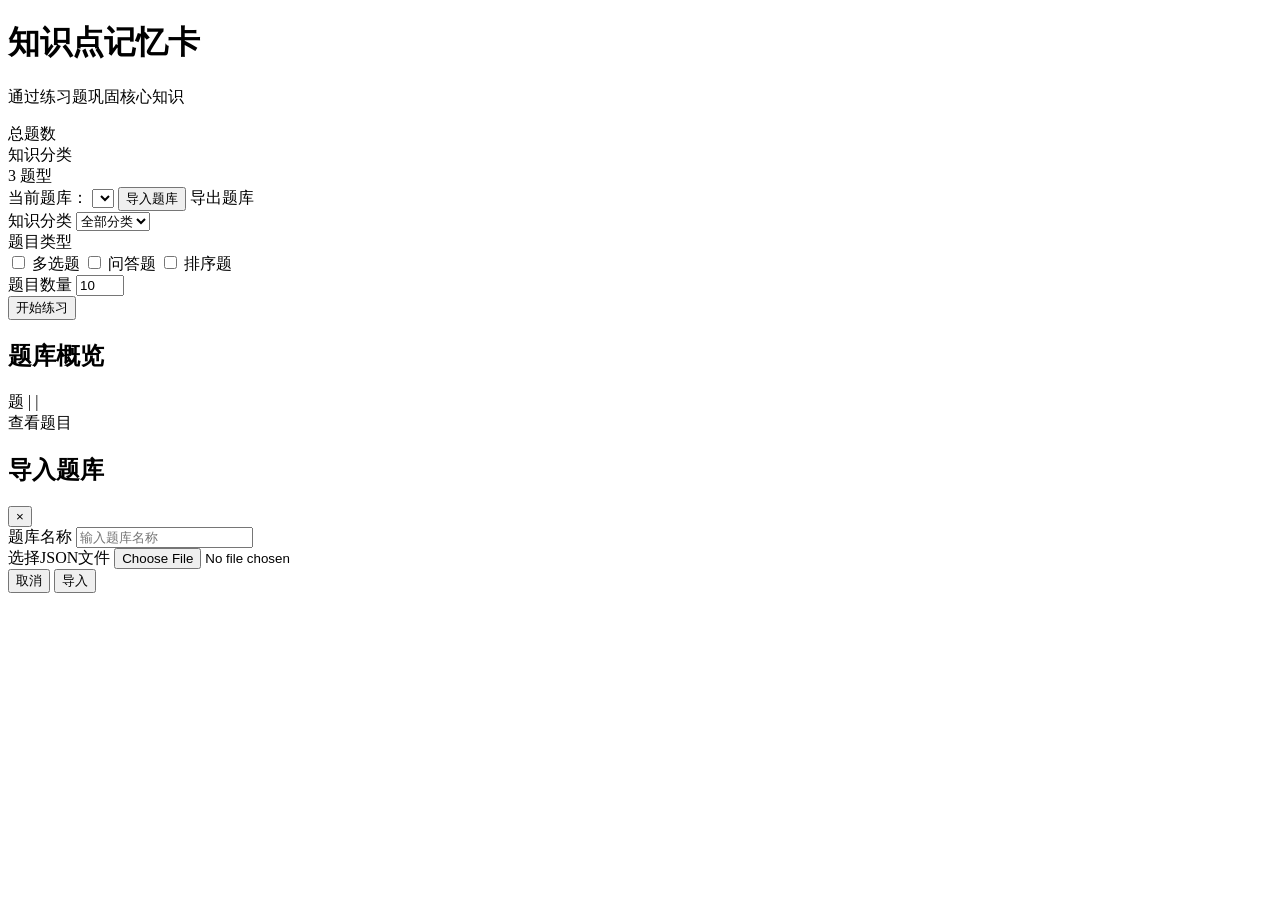
<file: src/main/resources/templates/index.html>
<!doctype html>
<html xmlns:th="http://www.thymeleaf.org" lang="zh">
    <head>
        <meta charset="UTF-8" />
        <meta name="viewport" content="width=device-width, initial-scale=1.0" />
        <title>知识点记忆卡</title>
        <link rel="stylesheet" th:href="@{/css/style.css}" />
    </head>
    <body>
        <div class="container">
            <header>
                <h1>知识点记忆卡</h1>
                <p class="subtitle">通过练习题巩固核心知识</p>
            </header>

            <main>
                <section class="summary-bar">
                    <div class="summary-item">
                        <span
                            class="summary-number"
                            th:text="${totalCount}"
                        ></span>
                        <span class="summary-label">总题数</span>
                    </div>
                    <div class="summary-item">
                        <span
                            class="summary-number"
                            th:text="${categoryStats.size()}"
                        ></span>
                        <span class="summary-label">知识分类</span>
                    </div>
                    <div class="summary-item">
                        <span class="summary-number">3</span>
                        <span class="summary-label">题型</span>
                    </div>
                </section>

                <section class="bank-selector">
                    <div class="bank-selector-row">
                        <label>当前题库：</label>
                        <select
                            id="bankSelect"
                            onchange="switchBank(this.value)"
                        >
                            <option
                                th:each="bank : ${availableBanks}"
                                th:value="${bank}"
                                th:text="${bank}"
                                th:selected="${bank == currentBank}"
                            ></option>
                        </select>
                        <button class="btn-import" onclick="showImportModal()">
                            导入题库
                        </button>
                        <a th:href="@{/api/bank/export(bank=${currentBank})}" class="btn-import">导出题库</a>
                    </div>
                </section>

                <form th:action="@{/quiz(bank=${currentBank})}" method="get" class="quiz-form">
                    <div class="form-group">
                        <label for="category">知识分类</label>
                        <select id="category" name="category">
                            <option value="all">全部分类</option>
                            <option
                                th:each="cat : ${categories}"
                                th:value="${cat}"
                                th:text="${cat}"
                            ></option>
                        </select>
                    </div>

                    <div class="form-group">
                        <label>题目类型</label>
                        <div class="checkbox-group">
                            <label class="checkbox-item">
                                <input
                                    type="checkbox"
                                    name="types"
                                    value="MULTIPLE_CHOICE"
                                />
                                <span class="checkbox-box"></span>
                                <span class="checkbox-label">多选题</span>
                            </label>
                            <label class="checkbox-item">
                                <input
                                    type="checkbox"
                                    name="types"
                                    value="ESSAY"
                                />
                                <span class="checkbox-box"></span>
                                <span class="checkbox-label">问答题</span>
                            </label>
                            <label class="checkbox-item">
                                <input
                                    type="checkbox"
                                    name="types"
                                    value="SORTING"
                                />
                                <span class="checkbox-box"></span>
                                <span class="checkbox-label">排序题</span>
                            </label>
                        </div>
                    </div>

                    <div class="form-group">
                        <label for="count">题目数量</label>
                        <input
                            type="number"
                            id="count"
                            name="count"
                            min="1"
                            max="50"
                            value="10"
                        />
                    </div>

                    <button type="submit" class="btn-primary">开始练习</button>
                </form>

                <section class="stats">
                    <h2>题库概览</h2>
                    <div class="stats-grid">
                        <div
                            class="stat-card"
                            th:each="cat, stat : ${categoryStats}"
                        >
                            <h3 class="stat-name" th:text="${cat.key}"></h3>
                            <div class="stat-numbers">
                                <span class="stat-total">
                                    <span
                                        class="stat-value"
                                        th:text="${cat.value['total']}"
                                    ></span>
                                    <span class="stat-unit">题</span>
                                </span>
                                <span class="stat-detail">
                                    <span
                                        class="stat-type-mc"
                                        th:text="'多选' + ${cat.value['multiple']}"
                                    ></span>
                                    <span class="stat-divider">|</span>
                                    <span
                                        class="stat-type-essay"
                                        th:text="'问答' + ${cat.value['essay']}"
                                    ></span>
                                    <span class="stat-divider">|</span>
                                    <span
                                        class="stat-type-sorting"
                                        th:text="'排序' + ${cat.value['sorting']}"
                                    ></span>
                                </span>
                            </div>
                            <a
                                class="stat-link"
                                th:href="@{/questions(category=${cat.key}, bank=${currentBank})}"
                                >查看题目</a
                            >
                        </div>
                    </div>
                </section>
            </main>

            <div class="modal-overlay" id="importModal">
                <div class="modal">
                    <div class="modal-header">
                        <h2>导入题库</h2>
                        <button class="modal-close" onclick="hideImportModal()">
                            &times;
                        </button>
                    </div>
                    <div class="modal-body">
                        <div class="form-group">
                            <label for="bankName">题库名称</label>
                            <input
                                type="text"
                                id="bankName"
                                placeholder="输入题库名称"
                            />
                        </div>
                        <div class="form-group">
                            <label for="bankFile">选择JSON文件</label>
                            <input type="file" id="bankFile" accept=".json" />
                        </div>
                        <div class="modal-footer">
                            <button
                                class="btn-secondary-modal"
                                onclick="hideImportModal()"
                            >
                                取消
                            </button>
                            <button class="btn-primary" onclick="importBank()">
                                导入
                            </button>
                        </div>
                    </div>
                </div>
            </div>
        </div>

        <script>
            // Checkbox样式兼容性处理 - 为不支持:has()的浏览器添加.checked类
            function updateCheckboxStyles() {
                document
                    .querySelectorAll(".checkbox-item")
                    .forEach(function (item) {
                        var checkbox = item.querySelector(
                            'input[type="checkbox"]',
                        );
                        if (checkbox.checked) {
                            item.classList.add("checked");
                        } else {
                            item.classList.remove("checked");
                        }
                    });
            }

            // 初始化checkbox样式
            document.addEventListener("DOMContentLoaded", updateCheckboxStyles);

            // 监听checkbox变化
            document
                .querySelectorAll('.checkbox-item input[type="checkbox"]')
                .forEach(function (cb) {
                    cb.addEventListener("change", updateCheckboxStyles);
                });

            // 确保至少选择一个题型
            document
                .querySelector(".quiz-form")
                .addEventListener("submit", function (e) {
                    const checkboxes = document.querySelectorAll(
                        'input[name="types"]',
                    );
                    const checked = Array.from(checkboxes).filter(
                        (cb) => cb.checked,
                    );
                    if (checked.length === 0) {
                        // 如果没有选择任何题型，默认全选
                        checkboxes.forEach((cb) => (cb.checked = true));
                    }
                    updateCheckboxStyles();
                });

            function showImportModal() {
                document.getElementById("importModal").classList.add("show");
            }

            function hideImportModal() {
                document.getElementById("importModal").classList.remove("show");
                document.getElementById("bankName").value = "";
                document.getElementById("bankFile").value = "";
            }

            function switchBank(name) {
                fetch("/api/bank/switch?name=" + encodeURIComponent(name), {
                    method: "POST",
                })
                    .then((res) => {
                        if (res.ok) {
                            window.location.href = "/?bank=" + encodeURIComponent(name);
                        } else {
                            alert("切换题库失败");
                        }
                    })
                    .catch(() => alert("切换题库失败"));
            }

            function importBank() {
                const name = document.getElementById("bankName").value.trim();
                const fileInput = document.getElementById("bankFile");

                if (!name) {
                    alert("请输入题库名称");
                    return;
                }
                if (fileInput.files.length === 0) {
                    alert("请选择JSON文件");
                    return;
                }

                const file = fileInput.files[0];
                const reader = new FileReader();
                reader.onload = function (e) {
                    const content = e.target.result;
                    const formData = new FormData();
                    formData.append("name", name);
                    formData.append("content", content);

                    fetch("/api/bank/import", {
                        method: "POST",
                        body: formData,
                    })
                        .then((res) => {
                            if (res.ok) {
                                hideImportModal();
                                window.location.reload();
                            } else {
                                return res.text().then((text) => {
                                    throw new Error(text);
                                });
                            }
                        })
                        .catch((err) => alert("导入失败：" + err.message));
                };
                reader.readAsText(file);
            }
        </script>
    </body>
</html>
</file>
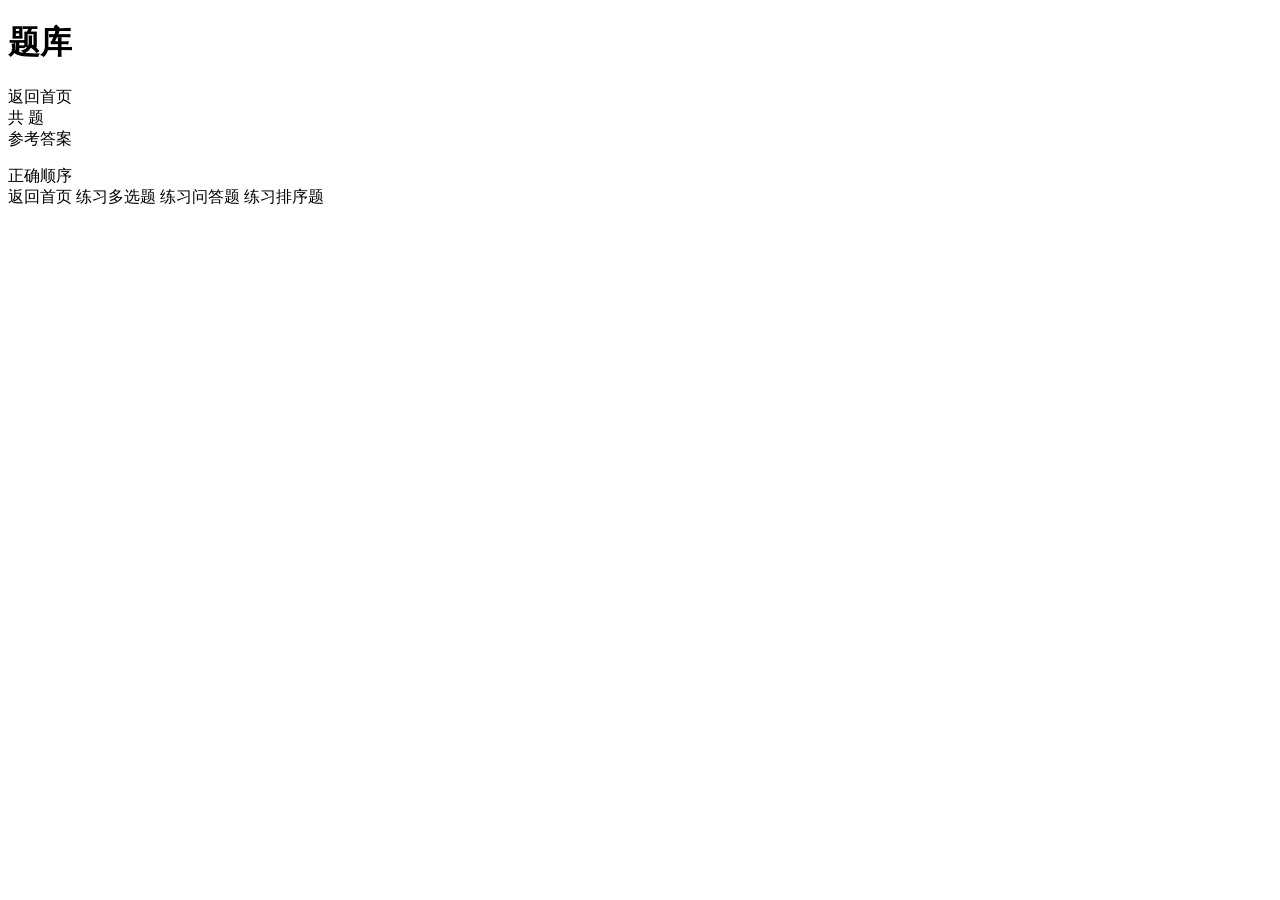
<file: src/main/resources/templates/question-list.html>
<!doctype html>
<html xmlns:th="http://www.thymeleaf.org" lang="zh">
    <head>
        <meta charset="UTF-8" />
        <meta name="viewport" content="width=device-width, initial-scale=1.0" />
        <title>题库 - Java知识点记忆卡</title>
        <link rel="stylesheet" th:href="@{/css/style.css}" />
    </head>
    <body>
        <div class="container">
            <header>
                <h1>
                    <span th:text="${category}"></span>
                    题库
                </h1>
                <a th:href="@{/(bank=${currentBank})}" class="btn-secondary">返回首页</a>
            </header>

            <main>
                <section class="question-count-bar">
                    <span>共 <strong th:text="${questions.size()}"></strong> 题</span>
                    <span>
                        <span
                            class="count-mc"
                            th:text="'多选 ' + ${questions.?[type.name() == 'MULTIPLE_CHOICE'].size()}"
                        ></span>
                        <span
                            class="count-essay"
                            th:text="'问答 ' + ${questions.?[type.name() == 'ESSAY'].size()}"
                        ></span>
                        <span
                            class="count-sorting"
                            th:text="'排序 ' + ${questions.?[type.name() == 'SORTING'].size()}"
                        ></span>
                    </span>
                </section>

                <div class="questions-display">
                    <div class="question-item" th:each="q, iterStat : ${questions}">
                        <div class="question-head">
                            <span class="q-number" th:text="${iterStat.count}"></span>
                            <span
                                class="q-type-badge"
                                th:class="${q.type.name() == 'MULTIPLE_CHOICE' ? 'q-type-mc' : (q.type.name() == 'ESSAY' ? 'q-type-essay' : 'q-type-sorting')}"
                                th:text="${q.type.name() == 'MULTIPLE_CHOICE' ? '多选' : (q.type.name() == 'ESSAY' ? '问答' : '排序')}"
                            ></span>
                            <span class="q-text" th:text="${q.question}"></span>
                        </div>

                        <div th:if="${q.type.name() == 'MULTIPLE_CHOICE'}" class="q-options">
                            <div
                                class="q-option"
                                th:each="opt, optStat : ${q.options}"
                                th:classappend="${q.correctAnswers.contains(optStat.index)} ? 'q-option-correct' : ''"
                            >
                                <span class="q-checkbox-box"></span>
                                <span th:text="${opt}"></span>
                            </div>
                        </div>

                        <div th:if="${q.type.name() == 'ESSAY'}" class="q-answer">
                            <div class="q-answer-label">参考答案</div>
                            <p th:utext="${q.answerHtml}"></p>
                        </div>

                        <div th:if="${q.type.name() == 'SORTING'}" class="q-sorting">
                            <div class="q-answer-label">正确顺序</div>
                            <div class="q-sort-list">
                                <div th:each="idx : ${q.correctOrder}" class="q-sort-item">
                                    <span class="q-sort-rank" th:text="${idxStat.count}"></span>
                                    <span th:text="${q.items[idx]}"></span>
                                </div>
                            </div>
                        </div>
                    </div>
                </div>

                <div class="form-actions">
                    <a th:href="@{/(bank=${currentBank})}" class="anki-btn anki-btn-good">返回首页</a>
                    <a th:href="@{/quiz(bank=${currentBank}, category=${category}, types='MULTIPLE_CHOICE')}" class="anki-btn anki-btn-hard"
                        >练习多选题</a
                    >
                    <a th:href="@{/quiz(bank=${currentBank}, category=${category}, types='ESSAY')}" class="anki-btn anki-btn-again"
                        >练习问答题</a
                    >
                    <a th:href="@{/quiz(bank=${currentBank}, category=${category}, types='SORTING')}" class="anki-btn anki-btn-sort"
                        >练习排序题</a
                    >
                </div>
            </main>
        </div>
        <script>
            document.querySelectorAll(".q-options").forEach((container) => {
                const items = Array.from(container.children);
                for (let i = items.length - 1; i > 0; i--) {
                    const j = Math.floor(Math.random() * (i + 1));
                    [items[i], items[j]] = [items[j], items[i]];
                }
                container.innerHTML = "";
                items.forEach((item) => container.appendChild(item));
            });
        </script>
    </body>
</html>
</file>
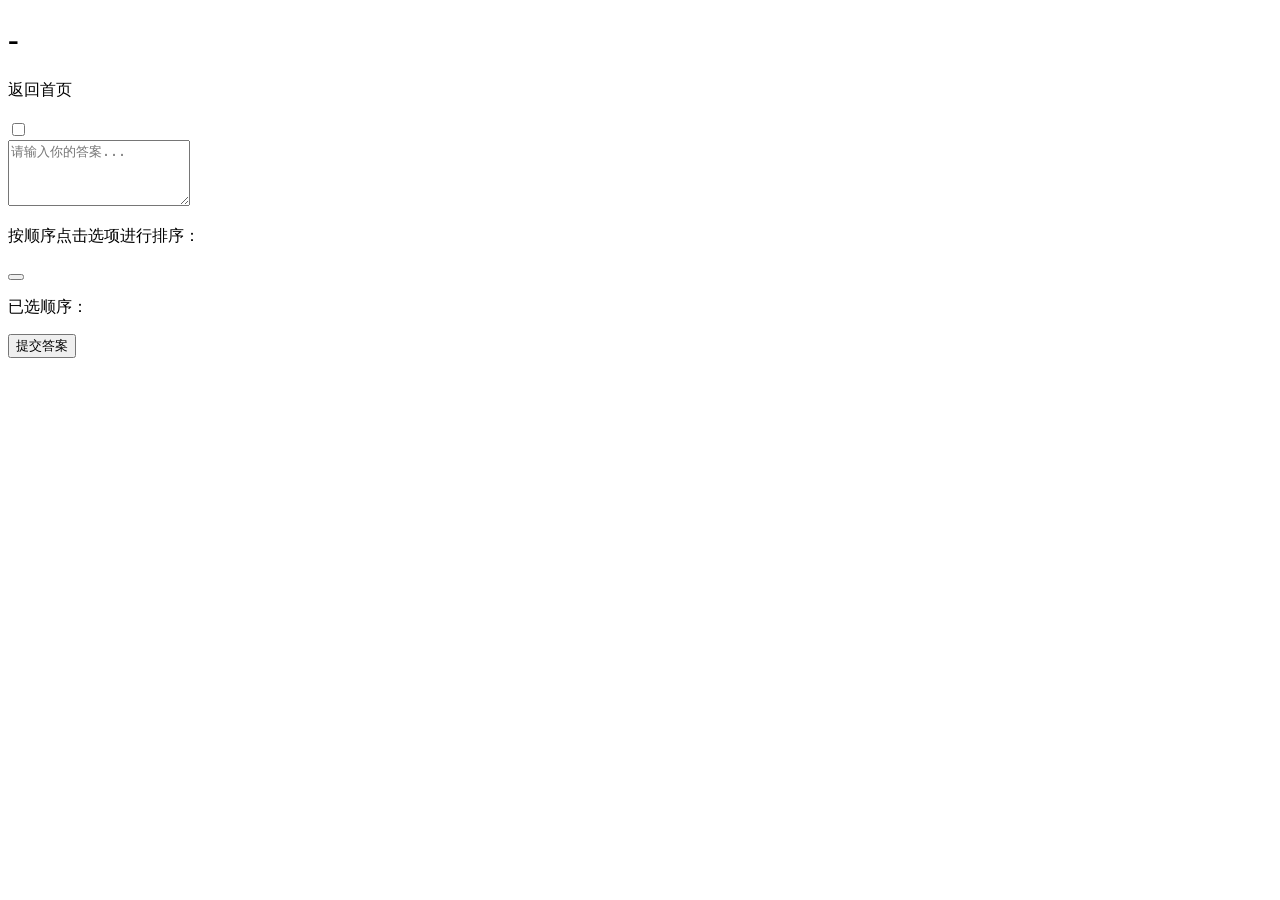
<file: src/main/resources/templates/quiz.html>
<!doctype html>
<html xmlns:th="http://www.thymeleaf.org" lang="zh">
    <head>
        <meta charset="UTF-8" />
        <meta name="viewport" content="width=device-width, initial-scale=1.0" />
        <title>答题 - Java知识点记忆卡</title>
        <link rel="stylesheet" th:href="@{/css/style.css}" />
    </head>
    <body>
        <div class="container">
            <header>
                <h1>
                    <span
                        th:text="${category == 'all' ? '全部分类' : category}"
                    ></span>
                    -
                    <span th:text="${typeDisplay}"></span>
                </h1>
                <a th:href="@{/(bank=${currentBank})}" class="btn-secondary">返回首页</a>
            </header>

            <main>
                <form th:action="@{/submit}" method="post" class="quiz-form">
                    <input
                        type="hidden"
                        name="bank"
                        th:value="${currentBank}"
                    />
                    <input
                        type="hidden"
                        name="category"
                        th:value="${category}"
                    />
                    <input
                        type="hidden"
                        name="totalQuestions"
                        th:value="${questions.size()}"
                    />
                    <input
                        type="hidden"
                        name="types"
                        th:value="${#strings.listJoin(types, ',')}"
                    />

                    <div class="questions-list">
                        <div
                            class="question-card"
                            th:each="q, iterStat : ${questions}"
                        >
                            <div class="question-header">
                                <span
                                    class="question-number"
                                    th:text="'第' + ${iterStat.count} + '题'"
                                ></span>
                                <span
                                    class="question-type-badge"
                                    th:classappend="${q.type.name() == 'MULTIPLE_CHOICE' ? 'badge-multiple' : (q.type.name() == 'ESSAY' ? 'badge-essay' : 'badge-sorting')}"
                                    th:text="${q.type.name() == 'MULTIPLE_CHOICE' ? '多选' : (q.type.name() == 'ESSAY' ? '问答' : '排序')}"
                                ></span>
                            </div>

                            <h3
                                class="question-text"
                                th:text="${q.question}"
                            ></h3>

                            <div
                                th:if="${q.type.name() == 'MULTIPLE_CHOICE'}"
                                class="options-list"
                            >
                                <input
                                    type="hidden"
                                    th:name="'question_' + ${q.id}"
                                    th:value="${'q_' + q.id}"
                                />
                                <label
                                    th:each="opt, optStat : ${q.options}"
                                    class="option-item"
                                >
                                    <input
                                        type="checkbox"
                                        th:name="'answer_' + ${q.id}"
                                        th:value="${optStat.index}"
                                    />
                                    <span th:text="${opt}"></span>
                                </label>
                            </div>

                            <div
                                th:if="${q.type.name() == 'ESSAY'}"
                                class="essay-answer"
                            >
                                <textarea
                                    th:name="'question_' + ${q.id}"
                                    rows="4"
                                    placeholder="请输入你的答案..."
                                ></textarea>
                            </div>

                            <div
                                th:if="${q.type.name() == 'SORTING'}"
                                class="sorting-answer"
                            >
                                <p class="sorting-instruction">
                                    按顺序点击选项进行排序：
                                </p>
                                <div
                                    class="sorting-options"
                                    th:id="'options_' + ${q.id}"
                                >
                                    <button
                                        type="button"
                                        th:each="item, itemStat : ${q.items}"
                                        class="sort-option-btn"
                                        th:data-index="${itemStat.index}"
                                        th:text="${item}"
                                        th:id="'opt_' + ${q.id} + '_' + ${itemStat.index}"
                                    ></button>
                                </div>
                                <div
                                    class="sorting-result"
                                    th:id="'result_' + ${q.id}"
                                >
                                    <p class="sorting-result-label">
                                        已选顺序：
                                    </p>
                                    <div class="sorting-selected"></div>
                                </div>
                                <input
                                    type="hidden"
                                    th:name="'question_' + ${q.id}"
                                    th:id="'answer_' + ${q.id}"
                                />
                            </div>
                        </div>
                    </div>

                    <div class="form-actions">
                        <button type="submit" class="btn-primary">
                            提交答案
                        </button>
                    </div>
                </form>
            </main>
        </div>
        <script>
            // 选项乱序
            document.querySelectorAll(".options-list").forEach((container) => {
                const items = Array.from(container.children);
                for (let i = items.length - 1; i > 0; i--) {
                    const j = Math.floor(Math.random() * (i + 1));
                    [items[i], items[j]] = [items[j], items[i]];
                }
                container.innerHTML = "";
                items.forEach((item) => container.appendChild(item));
            });

            // 排序题选项乱序
            document.querySelectorAll(".sorting-options").forEach((container) => {
                const items = Array.from(
                    container.querySelectorAll(".sort-option-btn"),
                );
                for (let i = items.length - 1; i > 0; i--) {
                    const j = Math.floor(Math.random() * (i + 1));
                    [items[i], items[j]] = [items[j], items[i]];
                }
                container.innerHTML = "";
                items.forEach((item) => container.appendChild(item));
            });

            // 排序题点击排序功能
            document
                .querySelectorAll(".sorting-options")
                .forEach((optionsContainer) => {
                    const questionId = optionsContainer.id.replace(
                        "options_",
                        "",
                    );
                    const selectedContainer = document
                        .getElementById("result_" + questionId)
                        .querySelector(".sorting-selected");
                    const answerInput = document.getElementById(
                        "answer_" + questionId,
                    );
                    let selectedOrder = [];

                    function renderSelected() {
                        selectedContainer.innerHTML = "";
                        selectedOrder.forEach((idx, pos) => {
                            const tag = document.createElement("span");
                            tag.className = "selected-tag";
                            const originalBtn = document.getElementById(
                                `opt_${questionId}_${idx}`,
                            );
                            tag.innerHTML = `<span class="tag-rank">${pos + 1}</span> ${originalBtn ? originalBtn.textContent : ""}`;

                            tag.addEventListener("click", () => {
                                selectedOrder = selectedOrder.filter(
                                    (i) => i !== idx,
                                );
                                const optBtn = document.getElementById(
                                    `opt_${questionId}_${idx}`,
                                );
                                if (optBtn) {
                                    optBtn.classList.remove("selected");
                                    optBtn.disabled = false;
                                }
                                renderSelected();
                                answerInput.value = selectedOrder.join(",");
                            });
                            selectedContainer.appendChild(tag);
                        });
                    }

                    optionsContainer
                        .querySelectorAll(".sort-option-btn")
                        .forEach((btn) => {
                            btn.addEventListener("click", () => {
                                const index = parseInt(btn.dataset.index);
                                if (!selectedOrder.includes(index)) {
                                    selectedOrder.push(index);
                                    btn.classList.add("selected");
                                    btn.disabled = true;
                                    renderSelected();
                                    answerInput.value = selectedOrder.join(",");
                                }
                            });
                        });
                });
        </script>
    </body>
</html>
</file>
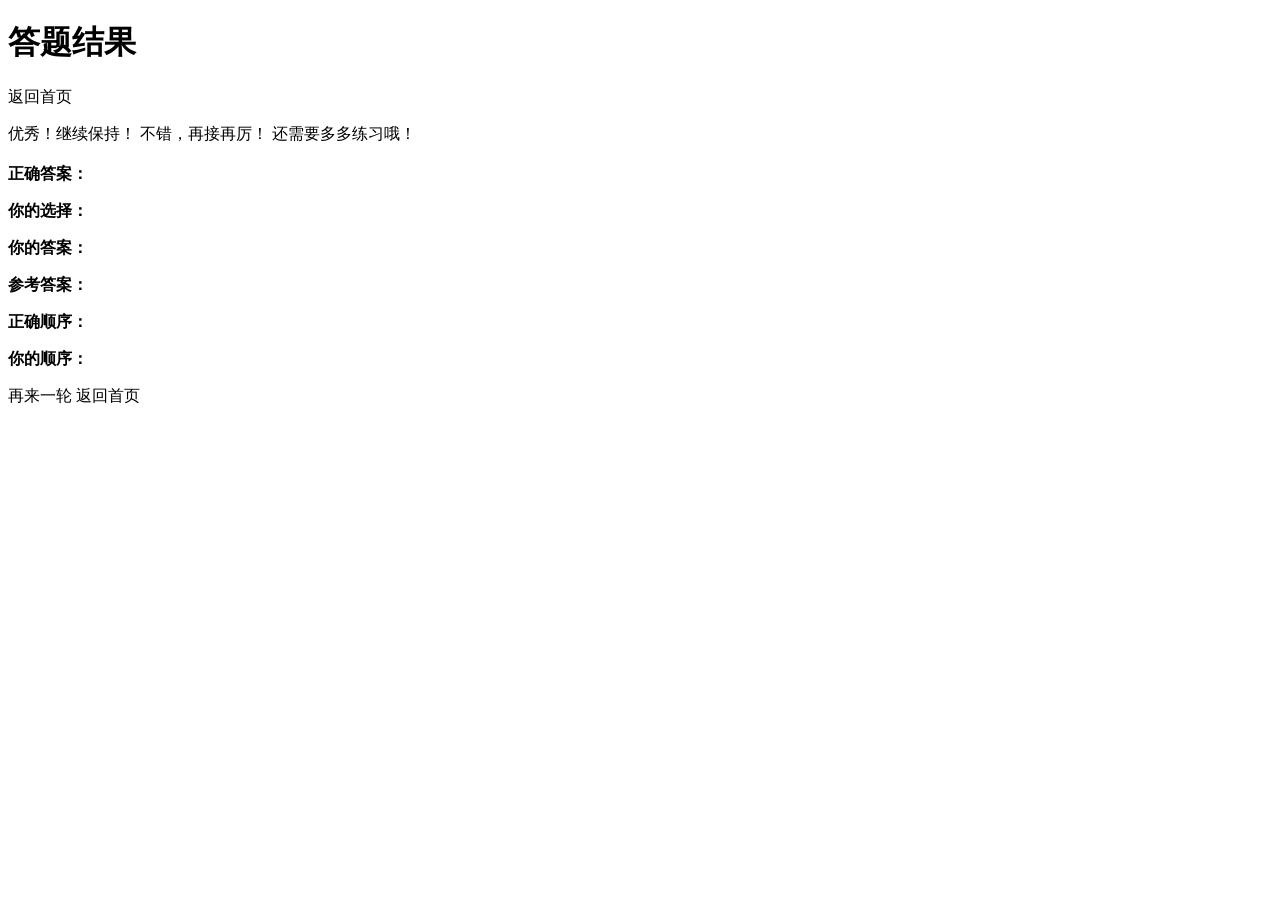
<file: src/main/resources/templates/result.html>
<!doctype html>
<html xmlns:th="http://www.thymeleaf.org" lang="zh">
    <head>
        <meta charset="UTF-8" />
        <meta name="viewport" content="width=device-width, initial-scale=1.0" />
        <title>答题结果 - Java知识点记忆卡</title>
        <link rel="stylesheet" th:href="@{/css/style.css}" />
    </head>
    <body>
        <div class="container">
            <header>
                <h1>答题结果</h1>
                <a th:href="@{/(bank=${currentBank})}" class="btn-secondary">返回首页</a>
            </header>

            <main>
                <section class="score-section">
                    <div class="score-card">
                        <div class="score-circle">
                            <span
                                class="score-text"
                                th:text="${correctCount} + '/' + ${totalQuestions}"
                            ></span>
                        </div>
                        <p class="score-message">
                            <span
                                th:if="${totalQuestions > 0 && correctCount * 100 / totalQuestions >= 80}"
                                >优秀！继续保持！</span
                            >
                            <span
                                th:if="${totalQuestions > 0 && correctCount * 100 / totalQuestions >= 60 && correctCount * 100 / totalQuestions < 80}"
                                >不错，再接再厉！</span
                            >
                            <span
                                th:if="${totalQuestions > 0 && correctCount * 100 / totalQuestions < 60}"
                                >还需要多多练习哦！</span
                            >
                        </p>
                    </div>
                </section>

                <section class="results-list">
                    <div
                        th:each="r : ${results}"
                        th:with="isCorrect=${r['isCorrect'] != null && r['isCorrect']}, isAttempted=${r['isAttempted'] != null && r['isAttempted']}"
                    >
                        <div
                            class="result-card"
                            th:class="${isCorrect} ? 'result-correct' : (${isAttempted} ? 'result-partial' : 'result-incorrect')"
                        >
                            <div class="result-header">
                                <h3 th:text="${r['question'].question}"></h3>
                                <span
                                    class="result-badge"
                                    th:class="${isCorrect} ? 'badge-correct' : 'badge-incorrect'"
                                    th:text="${r['isCorrect'] != null} ? (${isCorrect} ? '正确' : '错误') : '参考答案'"
                                ></span>
                            </div>

                            <div
                                th:if="${r['question'].type.name() == 'MULTIPLE_CHOICE'}"
                                class="result-details"
                            >
                                <p class="correct-answer">
                                    <strong>正确答案：</strong>
                                </p>
                                <div class="result-options-list">
                                    <span
                                        th:each="idx : ${r['question'].correctAnswers}"
                                        class="result-option result-option-correct"
                                        th:text="${r['question'].options[idx]}"
                                    ></span>
                                </div>
                                <p
                                    class="user-answer"
                                    th:if="${r['selectedAnswers'] != null}"
                                >
                                    <strong>你的选择：</strong>
                                </p>
                                <div
                                    class="result-options-list"
                                    th:if="${r['selectedAnswers'] != null}"
                                >
                                    <th:block
                                        th:each="idx : ${r['selectedAnswers']}"
                                    >
                                        <span
                                            th:if="${r['question'].correctAnswers.contains(idx)}"
                                            class="result-option result-option-correct"
                                            th:text="${r['question'].options[idx]}"
                                        ></span>
                                        <span
                                            th:if="${!r['question'].correctAnswers.contains(idx)}"
                                            class="result-option result-option-incorrect"
                                            th:text="${r['question'].options[idx]}"
                                        ></span>
                                    </th:block>
                                </div>
                            </div>

                            <div
                                th:if="${r['question'].type.name() == 'ESSAY'}"
                                class="result-details"
                            >
                                <p
                                    class="user-answer"
                                    th:if="${r['userAnswer'] != null}"
                                >
                                    <strong>你的答案：</strong>
                                    <span th:text="${r['userAnswer']}"></span>
                                </p>
                                <p class="reference-answer">
                                    <strong>参考答案：</strong>
                                    <span
                                        th:utext="${r['question'].answerHtml}"
                                    ></span>
                                </p>
                            </div>

                            <div
                                th:if="${r['question'].type.name() == 'SORTING'}"
                                class="result-details"
                            >
                                <p class="correct-answer">
                                    <strong>正确顺序：</strong>
                                </p>
                                <div class="result-options-list">
                                    <span
                                        th:each="idx : ${r['question'].correctOrder}"
                                        class="result-option result-option-correct"
                                        th:text="${r['question'].items[idx]}"
                                    ></span>
                                </div>
                                <p
                                    class="user-answer"
                                    th:if="${r['userOrder'] != null}"
                                >
                                    <strong>你的顺序：</strong>
                                </p>
                                <div
                                    class="result-options-list"
                                    th:if="${r['userOrder'] != null}"
                                >
                                    <th:block
                                        th:each="idx, iterStat : ${r['userOrder']}"
                                    >
                                        <span
                                            th:if="${iterStat.index < r['question'].correctOrder.size() && r['question'].correctOrder[iterStat.index] == idx}"
                                            class="result-option result-option-correct"
                                            th:text="${r['question'].items[idx]}"
                                        ></span>
                                        <span
                                            th:if="${iterStat.index >= r['question'].correctOrder.size() || r['question'].correctOrder[iterStat.index] != idx}"
                                            class="result-option result-option-incorrect"
                                            th:text="${r['question'].items[idx]}"
                                        ></span>
                                    </th:block>
                                </div>
                            </div>
                        </div>
                    </div>
                </section>

                <div class="anki-buttons">
                    <a
                        th:href="@{/quiz(bank=${currentBank}, category=${category}, count=${originalCount != null ? originalCount : totalQuestions}, types=${types})}"
                        class="anki-btn anki-btn-hard"
                        >再来一轮</a
                    >
                    <a th:href="@{/(bank=${currentBank})}" class="anki-btn anki-btn-good">返回首页</a>
                </div>
            </main>
        </div>
    </body>
</html>
</file>
